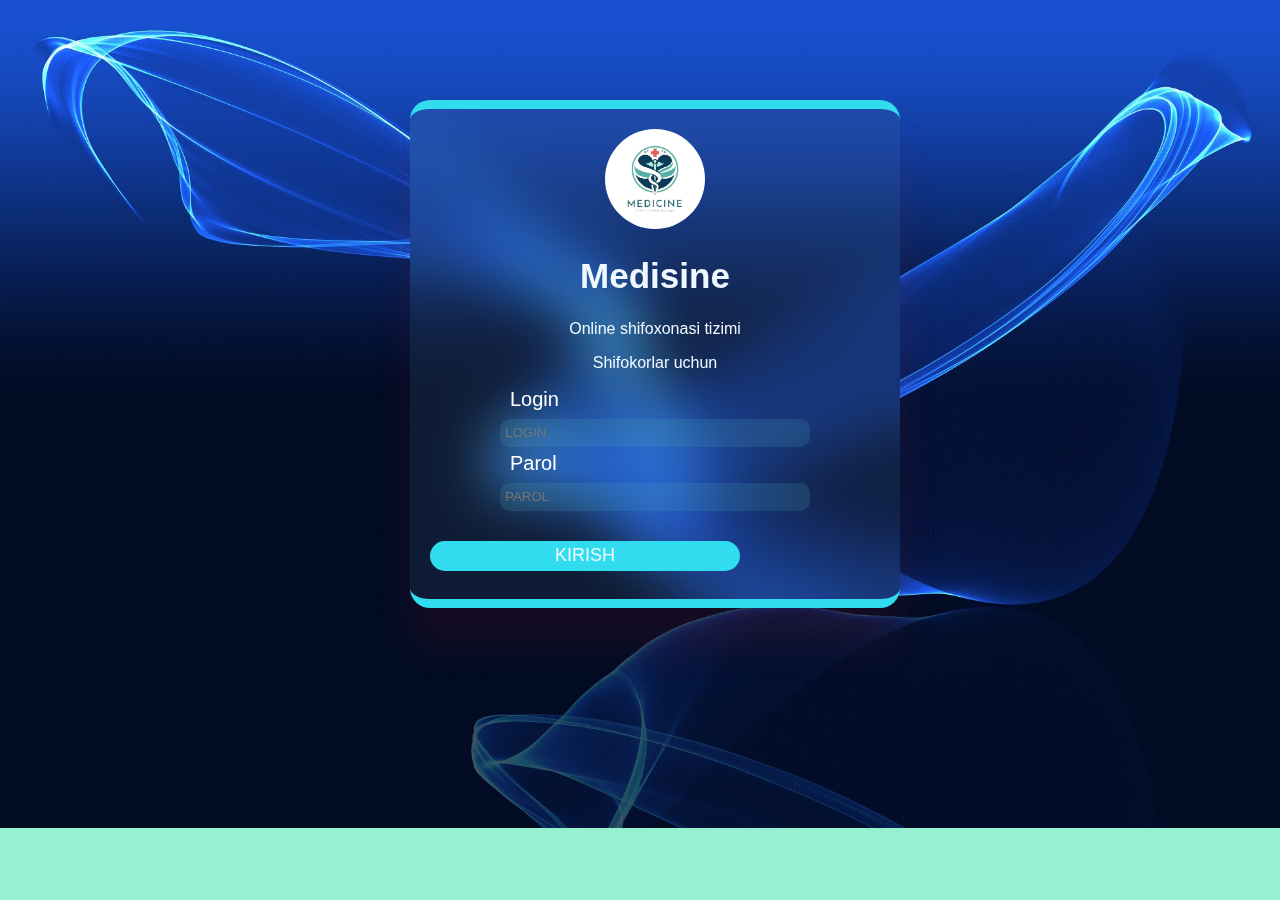
<file: online shifoxona/online shifoxona/frontend/shifokor_login.html>
<!DOCTYPE html>
<html lang="en">
  <head>
    <meta charset="UTF-8" />
    <meta name="viewport" content="width=device-width, initial-scale=1.0" />
    <link rel="stylesheet" href="./css/style.css" />
    <title>Document</title>
  </head>
  <body>
    <section class="shifokorlar_login">
      <div class="login_sarlavha">
        <img src="./img/logo/photo_2025-03-04_06-01-39.jpg" alt="no photo" />
        <h1>Medisine</h1>
        <p>Online shifoxonasi tizimi</p>
        <p>Shifokorlar uchun</p>
        <form id="loginForm" onsubmit="return handleSubmit(event)">
          <div class="logi_par">
            <label for="login">Login</label>
            <input type="text" id="login" placeholder="LOGIN" required />
          </div>
          <div class="logi_par">
            <label for="parol">Parol</label>
            <input type="password" id="parol" placeholder="PAROL" required />
          </div>
          <button type="submit">KIRISH</button>
        </form>
      </div>
    </section>
    <script type="module" src="./index.js"></script>
    <script src="../backend/index.js"></script>
    <script src="../backend/doctor_qush.js"></script>
  </body>
</html>
</file>
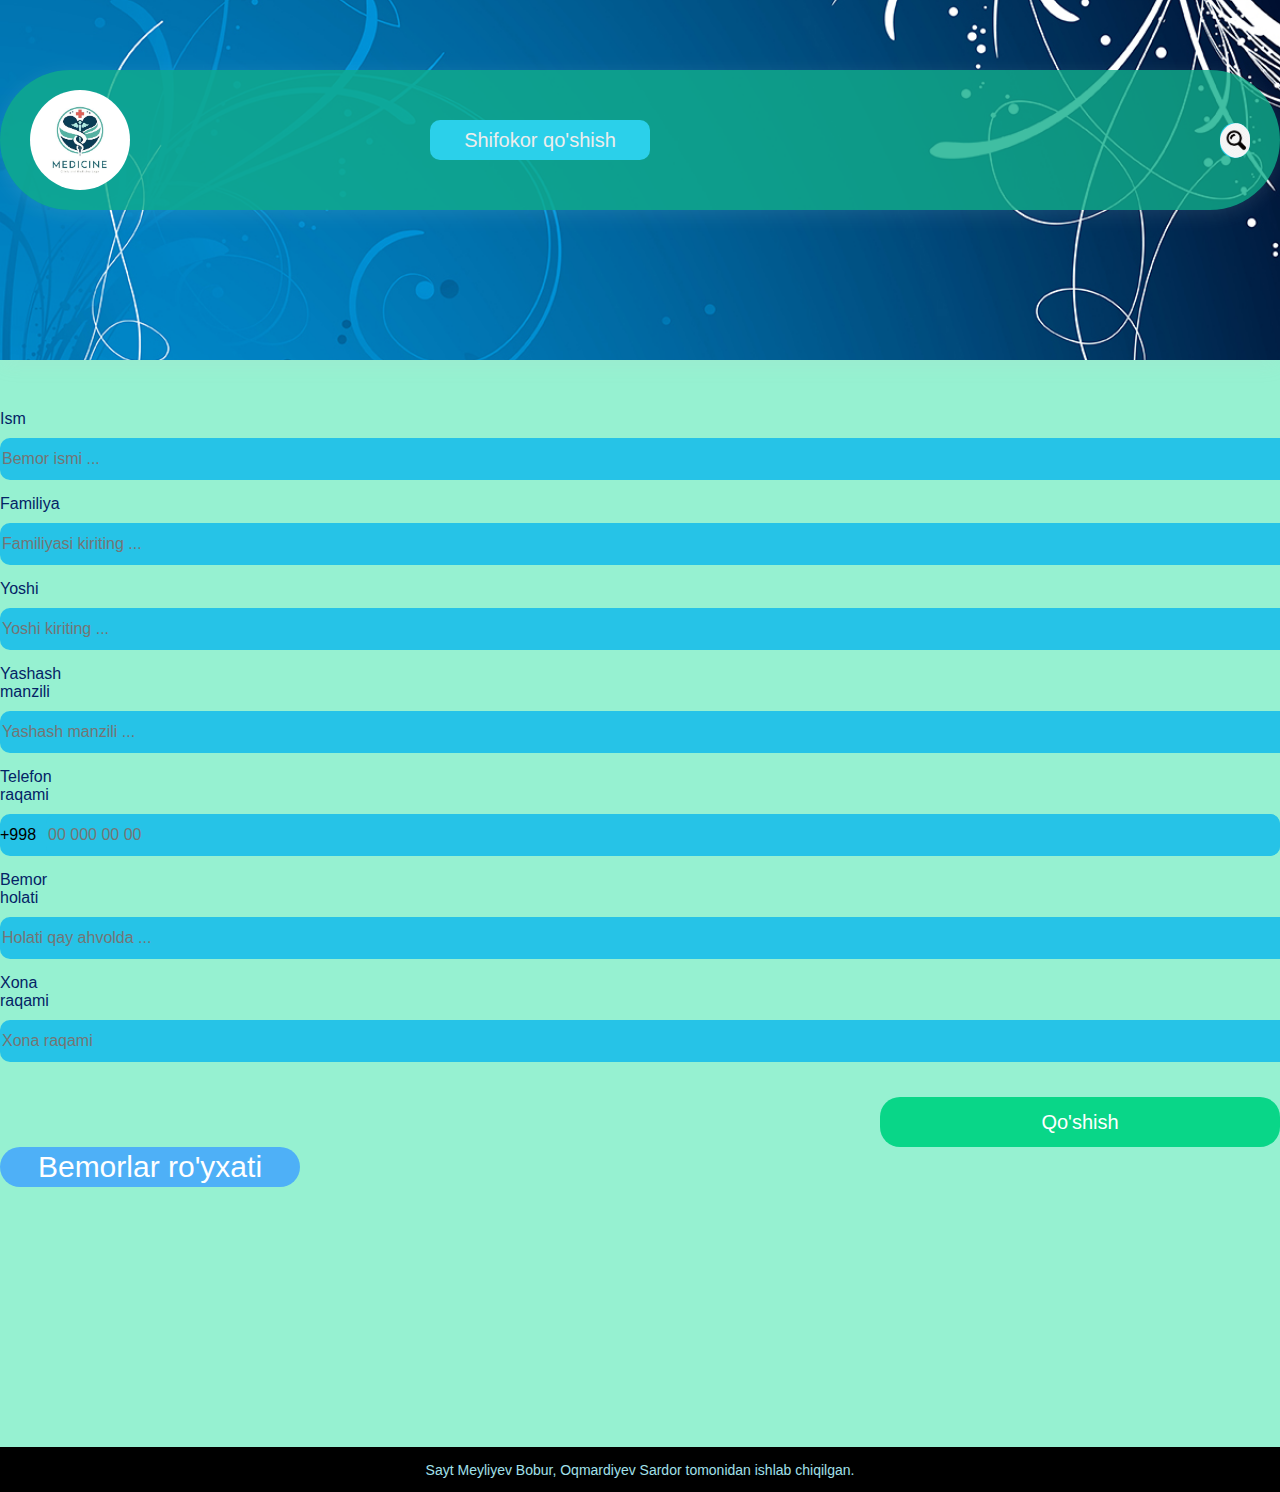
<file: online shifoxona/online shifoxona/frontend/html/bemor.html>
<!DOCTYPE html>
<html lang="en">
  <head>
    <meta charset="UTF-8" />
    <meta name="viewport" content="width=device-width, initial-scale=1.0" />
    <link rel="stylesheet" href="../css/style.css" />
    <title>Document</title>
  </head>
  <body>
    <header>
      <section>
        <nav>
          <a href="../index.html">
            <img
              src=".././img/logo/photo_2025-03-04_06-01-39.jpg"
              alt="no photo"
            />
          </a>
          <div class="bemor_qoshish">
            <a href=""><button>Shifokor qo'shish</button></a>
          </div>
        </nav>
        <div class="header_box" id="headerBox">
          <img
            src=".././img/logo/pngtree-magnifying-glass-icon-png-image_4419957.jpg"
            alt="no photo"
            id="lupaIcon"
            style="cursor: pointer"
          />
          <input
            type="text"
            id="searchInput"
            placeholder="Bemor ismini kiriting..."
          />
          <button id="searchButton">Qidirish</button>
        </div>
      </section>
    </header>
    <section class="bemor_form_section">
      <form id="bemorForm" onsubmit="return handleBemorSubmit(event)">
        <div class="l_input">
          <label for="ot">Ism</label>
          <input type="text" placeholder="Bemor ismi ..." id="ot" required />
        </div class="l_input">
        <div class="l_input">
          <label for="surname">Familiya</label>
          <input
            type="text"
            placeholder="Familiyasi kiriting ..."
            id="surname"
            required
          />
        </div>
        <div class="l_input">
          <label for="age">Yoshi</label>
          <input
            type="number"
            placeholder="Yoshi kiriting ..."
            id="age"
            required
          />
        </div>
        <div class="l_input">
          <label for="adress">Yashash manzili</label>
          <input
            type="text"
            placeholder="Yashash manzili ..."
            id="adress"
            required
          />
        </div>
        <div class="l_input">
          <label for="tel">Telefon raqami</label>
          <div class="tel_number">
            <span>+998</span>
            <input type="tel" placeholder="00 000 00 00" id="tel" required />
          </div>
        </div>
        <div class="l_input">
          <label for="hepen">Bemor holati</label>
          <input
            type="text"
            placeholder="Holati qay ahvolda ..."
            id="hepen"
            required
          />
        </div>
        <div class="l_input">
          <label for="xona">Xona raqami</label>
          <input type="number" placeholder="Xona raqami" id="xona" required />
        </div>
        <div class="qoshish">
          <button type="submit">Qo'shish</button>
        </div>
      </form>
      <div class="bemor_information">
        <a href="../html/bemorlar_ruyxati.html"><button>Bemorlar ro'yxati</button></a>
      </div>
      <div class="message" id="successMessage" style="display: none">
        Amaliyot muvaffaqiyatli bajarildi!
      </div>
    </section>
    <div class="after">
      <p>Sayt Meyliyev Bobur, Oqmardiyev Sardor tomonidan ishlab chiqilgan.</p>
    </div>
    <script type="module" src="../index.js"></script>
    <script src="../../backend/index.js"></script>
  </body>
</html>
</file>
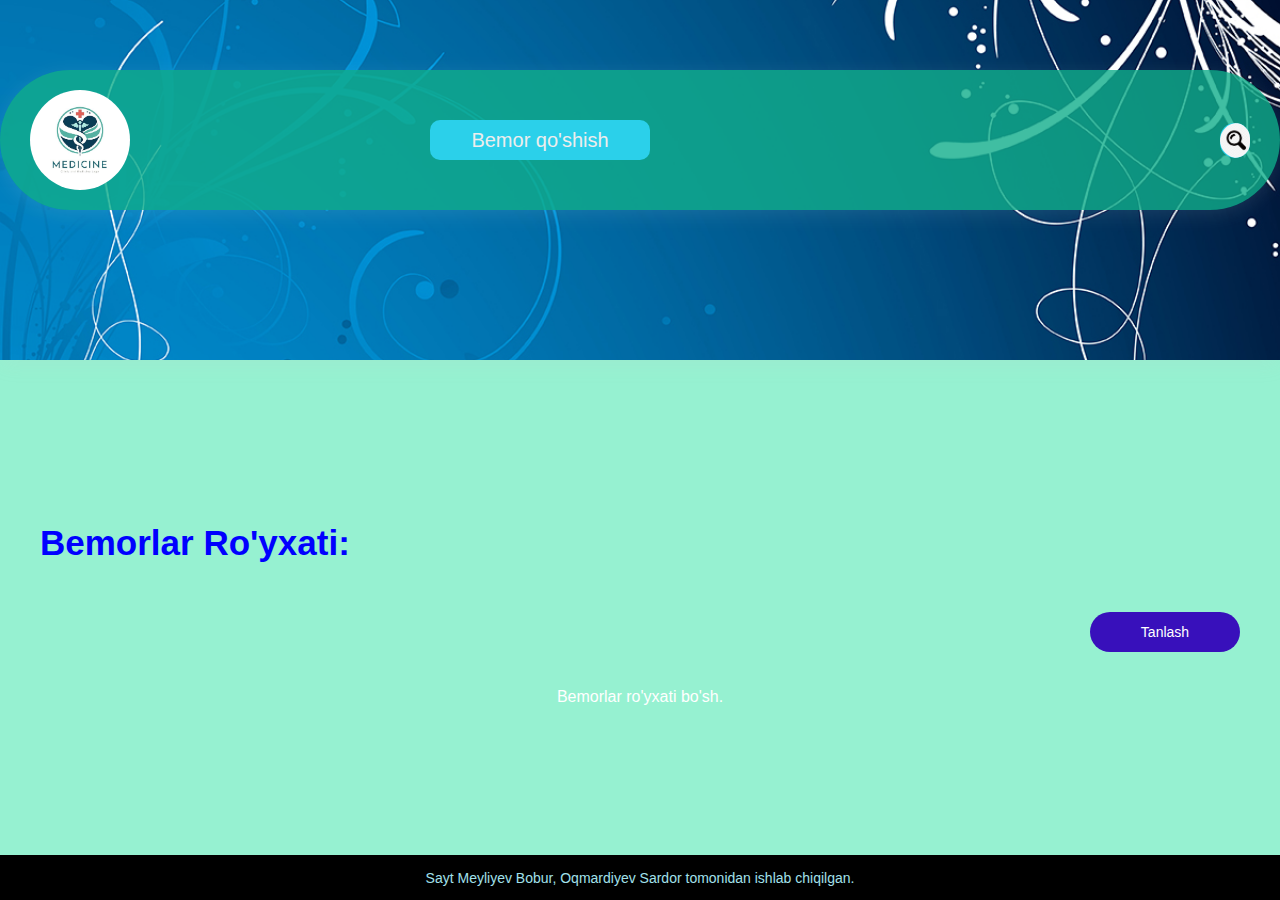
<file: online shifoxona/online shifoxona/frontend/html/bemorlar_ruyxati.html>
<!DOCTYPE html>
<html lang="en">
  <head>
    <meta charset="UTF-8" />
    <meta name="viewport" content="width=device-width, initial-scale=1.0" />
    <link rel="stylesheet" href="../css/style.css" />
    <title>Document</title>
  </head>
  <body>
    <header>
      <section>
        <nav>
          <a href="../index.html">
            <img
              src=".././img/logo/photo_2025-03-04_06-01-39.jpg"
              alt="no photo"
            />
          </a>
          <div class="bemor_qoshish">
            <a href="../html/bemor.html"><button>Bemor qo'shish</button></a>
          </div>
        </nav>
        <div class="header_box" id="headerBox">
          <img
            src=".././img/logo/pngtree-magnifying-glass-icon-png-image_4419957.jpg"
            alt="no photo"
            id="lupaIcon"
            style="cursor: pointer"
          />
          <input
            type="text"
            id="searchInput"
            placeholder="Bemor ismini kiriting..."
          />
          <button id="searchButton">Qidirish</button>
        </div>
      </section>
    </header>
    <section class="bemorlar_royxati_section" id="bemorlarRoyxati">
      <h2>Bemorlar Ro'yxati:</h2>
      <div class="button_list" id="botton_har">
        <button
          class="delete-btn"
          id="toggleDeleteBtn"
          onclick="toggleDeleteMode()"
        >
          Tanlash
        </button>
        <button
          class="delete-btn hide"
          id="deleteSelectedBtn"
          onclick="deleteSelected()"
        >
          Tanlanganlarni O'chirish
        </button>
        <button
          class="delete-btn hide"
          id="selectAllBtn"
          onclick="selectAllCheckboxes()"
        >
          Hammasini belgilash
        </button>
      </div>
      <div class="qator_bem" id="bemorList"></div>
    </section>
    <div class="after">
      <p>Sayt Meyliyev Bobur, Oqmardiyev Sardor tomonidan ishlab chiqilgan.</p>
    </div>
    <script type="module" src="../index.js"></script>
    <script src="../../backend/index.js"></script>

    <script src="../../backend/harakat.js"></script>
  </body>
</html>
</file>
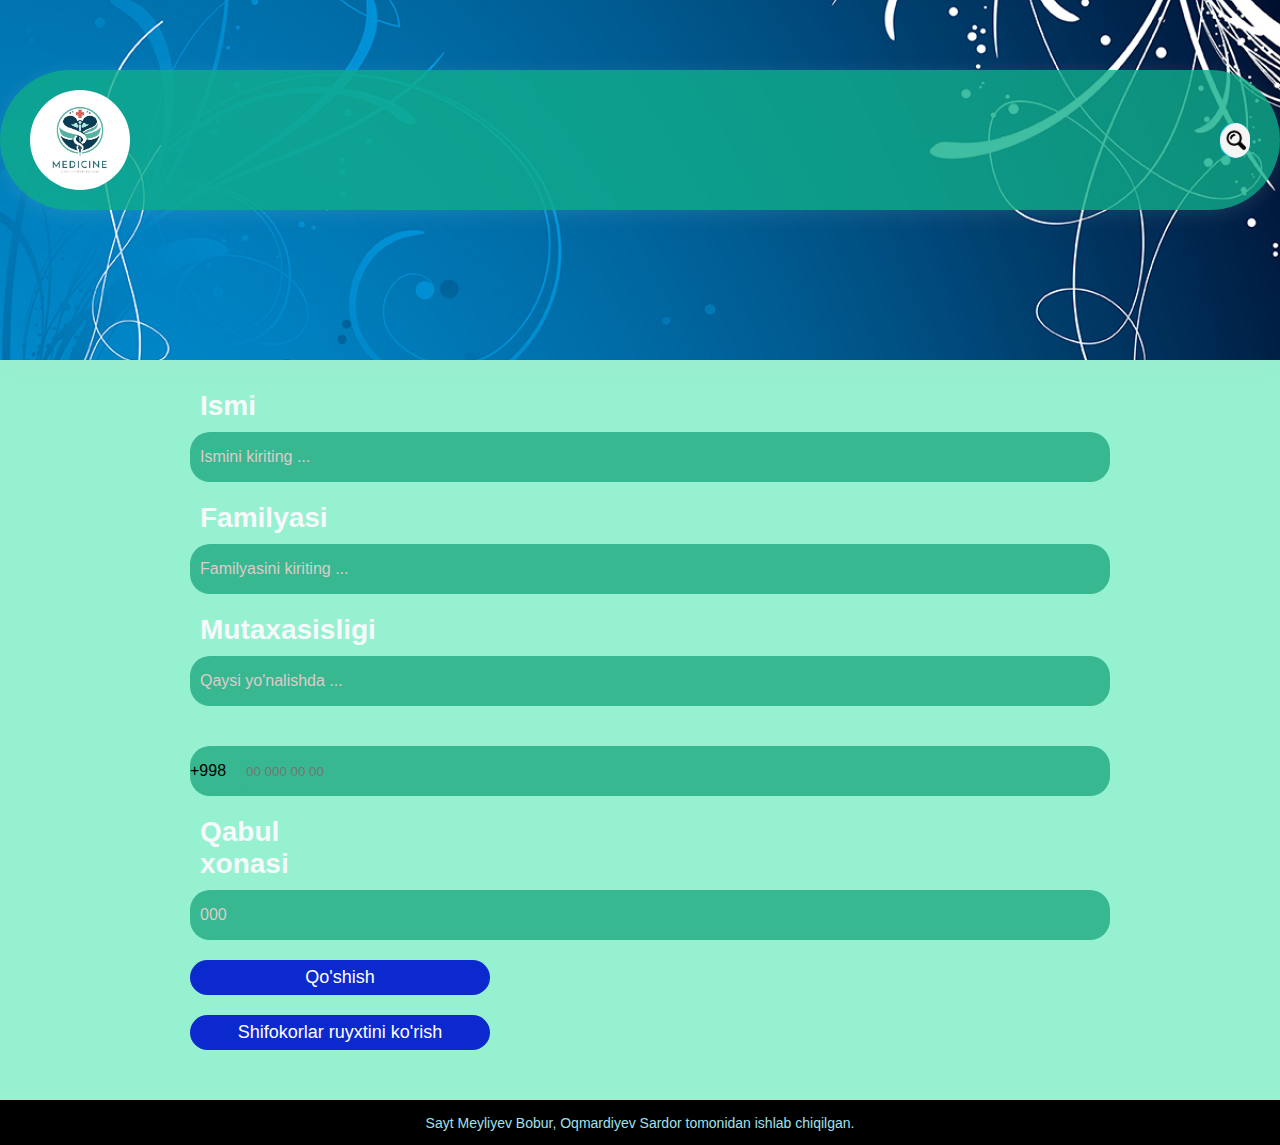
<file: online shifoxona/online shifoxona/frontend/html/shifokor_ruy_utkazish.html>
<!DOCTYPE html>
<html lang="en">
  <head>
    <meta charset="UTF-8" />
    <meta name="viewport" content="width=device-width, initial-scale=1.0" />
    <link rel="stylesheet" href="../css/style.css" />
    <title>Document</title>
  </head>
  <body>
    <header>
      <section>
        <nav>
          <a href="../index.html">
            <img
              src=".././img/logo/photo_2025-03-04_06-01-39.jpg"
              alt="no photo"
            />
          </a>
        </nav>
        <div class="header_box" id="headerBox">
          <img
            src=".././img/logo/pngtree-magnifying-glass-icon-png-image_4419957.jpg"
            alt="no photo"
            id="lupaIcon"
            style="cursor: pointer"
          />
          <input
            type="text"
            id="searchInput"
            placeholder="Bemor ismini kiriting..."
          />
          <button id="searchButton">Qidirish</button>
        </div>
      </section>
    </header>
    <section class="shifokorlar_royxati_utkaz">
      <form id="doctorForm" onsubmit="return handleDoctorSubmit(event)">
        <div class="doc_input">
          <label for="nam">Ismi</label>
          <input
            type="text"
            id="nam"
            placeholder="Ismini kiriting ..."
            required
          />
        </div>
        <div class="doc_input">
          <label for="surnam">Familyasi</label>
          <input
            type="text"
            id="surnam"
            placeholder="Familyasini kiriting ..."
            required
          />
        </div>
        <div class="doc_input">
          <label for="specialist">Mutaxasisligi</label>
          <input
            type="text"
            id="specialist"
            placeholder="Qaysi yo'nalishda ..."
            required
          />
        </div>
        <div class="tel_raq">
          <label for="telef">+998</label>
          <input type="tel" id="telef" placeholder="00 000 00 00" required />
        </div>
        <div class="doc_input">
          <label for="xonaNum">Qabul xonasi</label>
          <input type="number" id="xonaNum" placeholder="000" required />
        </div>
        <button type="submit">Qo'shish</button>
      </form>
      <a href="./shifokorlar_ruy.html"
        ><button>Shifokorlar ruyxtini ko'rish</button></a
      >
      <div class="message" id="successMessage" style="display: none">
        Shifokor muvaffaqiyatli qo'shildi!
      </div>
    </section>

    <div class="after">
      <p>Sayt Meyliyev Bobur, Oqmardiyev Sardor tomonidan ishlab chiqilgan.</p>
    </div>
    <script type="module" src="../index.js"></script>
    <script src="../../backend/index.js"></script>
    <script src="../../backend/doctor_qush.js"></script>
  </body>
</html>
</file>
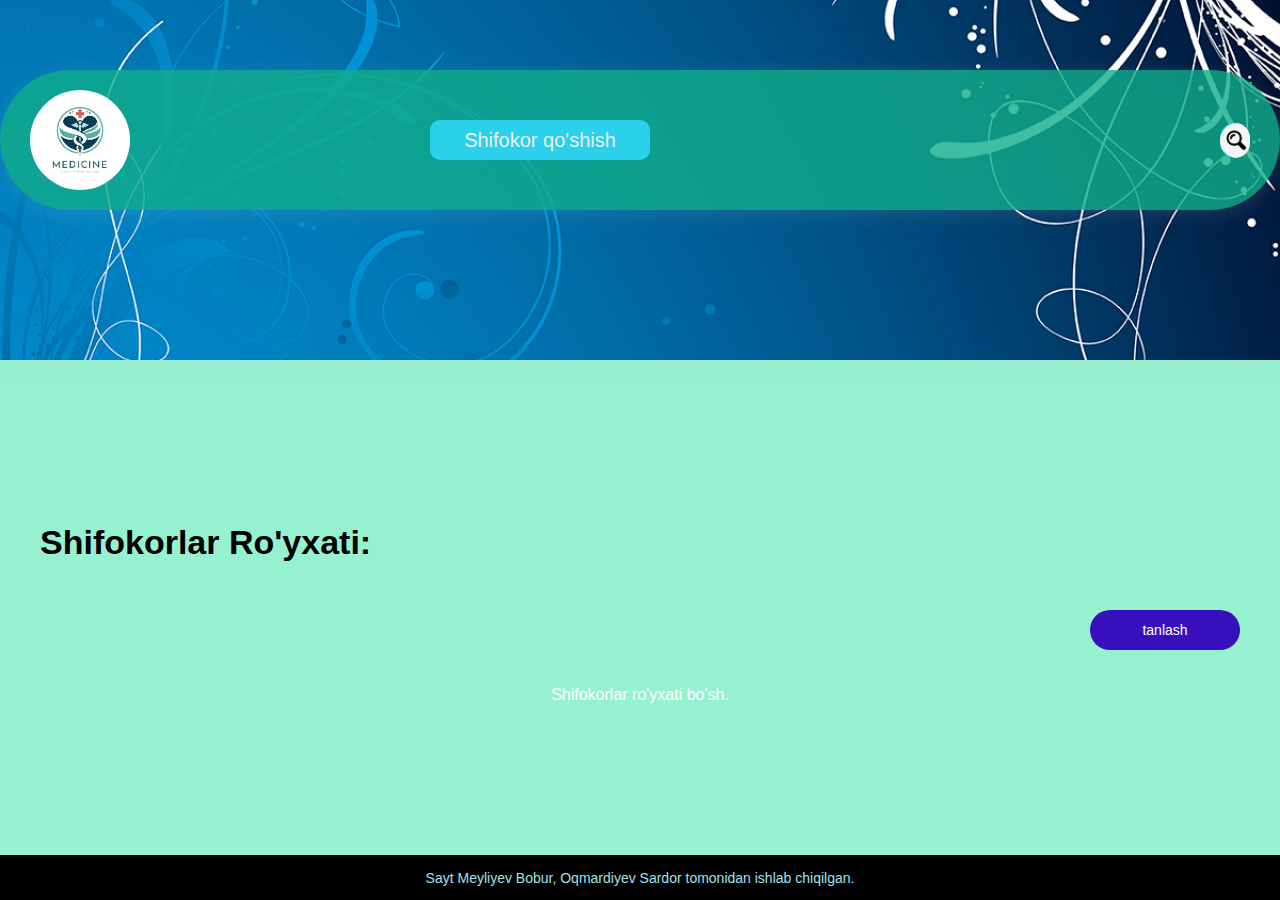
<file: online shifoxona/online shifoxona/frontend/html/shifokorlar_ruy.html>
<!DOCTYPE html>
<html lang="en">
  <head>
    <meta charset="UTF-8" />
    <meta name="viewport" content="width=device-width, initial-scale=1.0" />
    <link rel="stylesheet" href="../css/style.css" />
    <title>Document</title>
  </head>
  <body>
    <header>
      <section>
        <nav>
          <a href="../index.html">
            <img
              src=".././img/logo/photo_2025-03-04_06-01-39.jpg"
              alt="no photo"
            />
          </a>
          <div class="bemor_qoshish">
            <a href="./shifokor_ruy_utkazish.html"
              ><button>Shifokor qo'shish</button></a
            >
          </div>
        </nav>
        <div class="header_box" id="headerBox">
          <img
            src=".././img/logo/pngtree-magnifying-glass-icon-png-image_4419957.jpg"
            alt="no photo"
            id="lupaIcon"
            style="cursor: pointer"
          />
          <input
            type="text"
            id="searchInput"
            placeholder="Bemor ismini kiriting..."
          />
          <button id="searchButton">Qidirish</button>
        </div>
      </section>
    </header>
    <section class="shifokorlar_royxati_style" id="shifokorlarRoyxati">
      <h2>Shifokorlar Ro'yxati:</h2>
      <div class="button_list_doctor" id="botton_har">
        <button
          class="delete-btn"
          id="toggleDeleteBtn"
          onclick="toggleDeleteMode()"
        >
          tanlash
        </button>
        <button
          class="delete-btn hide"
          id="deleteSelectedBtn"
          onclick="deleteSelected()"
        >
          Tanlanganlarni O'chirish
        </button>
        <button
          class="delete-btn hide"
          id="selectAllBtn"
          onclick="selectAllCheckboxes()"
        >
          Hammasini belgilash
        </button>
      </div>
      <div class="qator_shifokor" id="shifokorList"></div>
    </section>
    <div class="after">
      <p>Sayt Meyliyev Bobur, Oqmardiyev Sardor tomonidan ishlab chiqilgan.</p>
    </div>
    <script type="module" src="../index.js"></script>
    <script src="../../backend/index.js"></script>
    <script src="../../backend/doctor_qush.js"></script>

    <script src="../../backend/harakat.js"></script>
  </body>
</html>
</file>
<file: online shifoxona/online shifoxona/frontend/css/style.css>
@import url(./header.css);
@import url(./footer.css);
@import url(./home.css);
@import url(./main.css);
@import url(./bemor.css);
@import url(./shifokor_login.css);
@import url(./doctor_home.css);
@import url(./bemorlar_ruyxat.css);
@import url(./shifokor_ruy_utkazish.css);
@import url(./shifokorlar_ruy.css);
</file>
